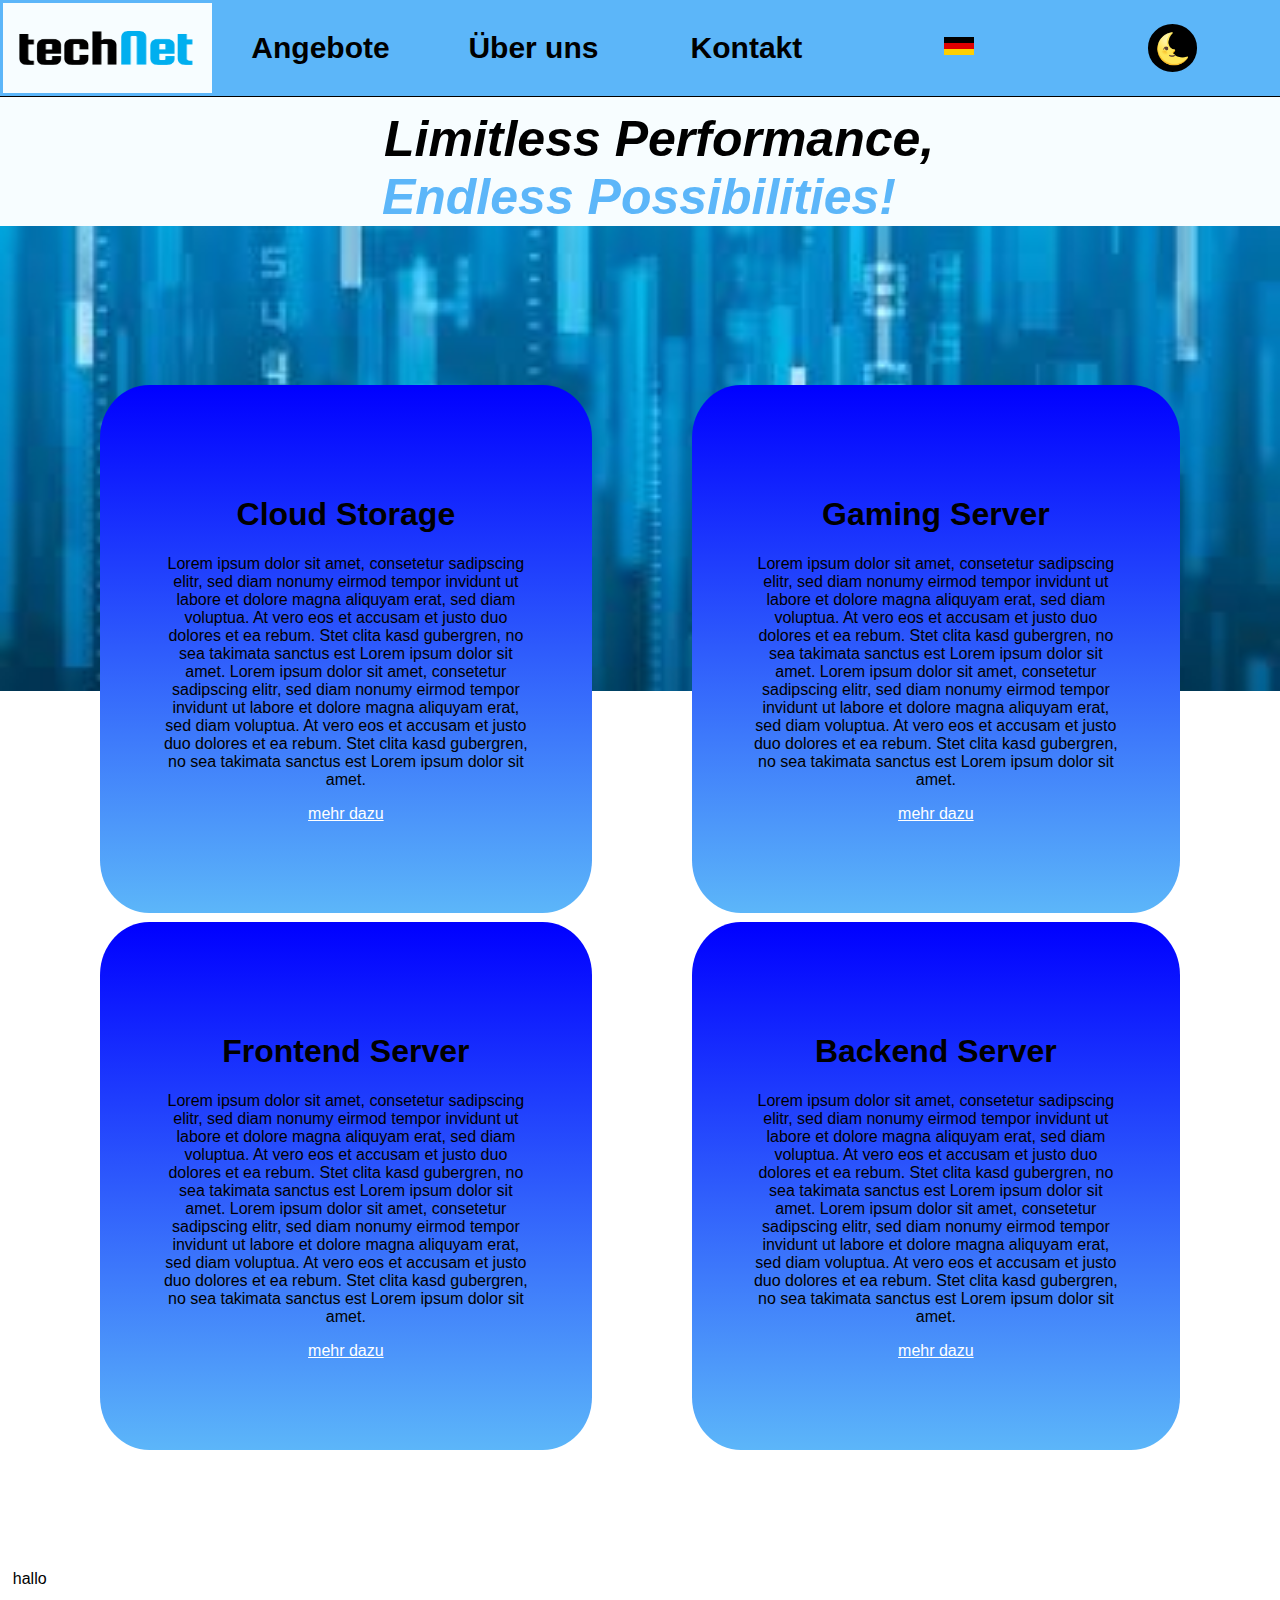
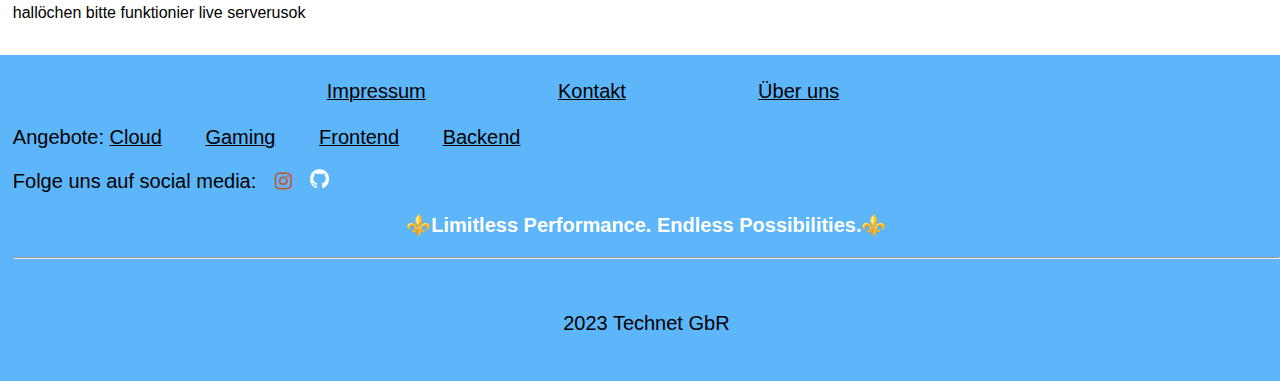
<file: index.html>
<!DOCTYPE html>
<html lang="de">
<head>
    <meta charset="UTF-8">
    <meta http-equiv="X-UA-Compatible" content="IE=edge">
    <meta name="viewport" content="width=device-width, initial-scale=1.0">
    <title>Technet</title>
    <script defer src="js/main.js"></script><!--Main script file for this webpage-->
    <script defer src="js/language.js"></script><!--Script file to select language-->
    <script defer src="js/theme.js"></script><!--Script file to change theme-->
    <link rel="stylesheet" href="css/style.css"><!--Main css file for this webpage-->
    <link rel="stylesheet" href="css/menu.css">
    <link rel="stylesheet" href="css/offers.css">
    <link rel="icon" type="image/x-icon" href="img/favicon.ico"><!--Favicon-->
    <link rel="manifest" href="manifest.webmanifest">
    <script defer src="js/menu.js"></script>
    <link rel="stylesheet" href="css/footer.css">
    <link rel="stylesheet" href="https://cdnjs.cloudflare.com/ajax/libs/font-awesome/4.7.0/css/font-awesome.min.css">
    <script src="js/offers.js" defer></script>
</head>
<body>
    <!--BEGIN HEADER-->
    <header>
        <nav class="navigationbar">
            <table class="navTable">
                <tr class="navRow1">
                    <td class="logo1td" title="Startseite">
                        <a href="index.html">
                        <img class="logo1img" id="logo1" src="img\logo1.png" alt="Technet Logo">
                        </a>
                    </td>
                    <td title="Angebote" id="offersNav">
                        <a href="javascript:void(0)">Angebote</a>
                        <div id="showOffersMenu">
                            <a href="html/cloud.html">Cloud</a><br><br>
                            <a href="html/gaming.html">Gaming</a><br><br>
                            <a href="html/frontend.html">Frontend</a><br><br>
                            <a href="html/backend.html">Backend</a>
                        </div>
                    </td>
                    <td title="Über uns" id="aboutUsNav"><a href="html/aboutThat.html">Über uns</a></td>
                    <td title="Kontakt" id="contactNav"><a href="html/contact.html">Kontakt</a></td>
                    <td id="language" title="Sprache">
                        <img src="img\german.png" id="germanImg" title="DE" alt="DE">
                    </td>
                    <td title="Theme" id="changeThemeId" class="changeTheme"><button id="changeThemeBtn">🌜</button></td>
                </tr>
            </table>
        </nav>
        <div class="showSloganHeaderDiv"><p id="slogantop">Limitless Performance,</p>
        <p id="sloganbottom">Endless Possibilities!</p> </div>
        <div class="offersDiv">
            <div class="offersTableDiv">
                <table class="offersTable">
                    <tr class="offersRow">
                        <td id="cloudStorage">
                            <h1>Cloud Storage</h1>
                            <p>Lorem ipsum dolor sit amet, consetetur sadipscing elitr, sed diam nonumy eirmod tempor invidunt ut labore et dolore magna aliquyam erat, sed diam voluptua. At vero eos et accusam et justo duo dolores et ea rebum. Stet clita kasd gubergren, no sea takimata sanctus est Lorem ipsum dolor sit amet. Lorem ipsum dolor sit amet, consetetur sadipscing elitr, sed diam nonumy eirmod tempor invidunt ut labore et dolore magna aliquyam erat, sed diam voluptua. At vero eos et accusam et justo duo dolores et ea rebum. Stet clita kasd gubergren, no sea takimata sanctus est Lorem ipsum dolor sit amet.</p>
                            <a href="html/cloud.html" class="seeMore">mehr dazu</a>
                        </td>
                        <td id="gamingServer">
                            <h1>Gaming Server</h1>
                            <p>Lorem ipsum dolor sit amet, consetetur sadipscing elitr, sed diam nonumy eirmod tempor invidunt ut labore et dolore magna aliquyam erat, sed diam voluptua. At vero eos et accusam et justo duo dolores et ea rebum. Stet clita kasd gubergren, no sea takimata sanctus est Lorem ipsum dolor sit amet. Lorem ipsum dolor sit amet, consetetur sadipscing elitr, sed diam nonumy eirmod tempor invidunt ut labore et dolore magna aliquyam erat, sed diam voluptua. At vero eos et accusam et justo duo dolores et ea rebum. Stet clita kasd gubergren, no sea takimata sanctus est Lorem ipsum dolor sit amet.</p>
                            <a href="html/gaming.html" class="seeMore">mehr dazu</a>
                        </td>
                    </tr>
                    <tr class="offersRow">
                        <td id="frontendServer">
                            <h1>Frontend Server</h1>
                            <p>Lorem ipsum dolor sit amet, consetetur sadipscing elitr, sed diam nonumy eirmod tempor invidunt ut labore et dolore magna aliquyam erat, sed diam voluptua. At vero eos et accusam et justo duo dolores et ea rebum. Stet clita kasd gubergren, no sea takimata sanctus est Lorem ipsum dolor sit amet. Lorem ipsum dolor sit amet, consetetur sadipscing elitr, sed diam nonumy eirmod tempor invidunt ut labore et dolore magna aliquyam erat, sed diam voluptua. At vero eos et accusam et justo duo dolores et ea rebum. Stet clita kasd gubergren, no sea takimata sanctus est Lorem ipsum dolor sit amet.</p>
                            <a href="html/frontend.html" class="seeMore">mehr dazu</a>
                        </td>
                        <td id="backendServer">
                            <h1>Backend Server</h1>
                            <p>Lorem ipsum dolor sit amet, consetetur sadipscing elitr, sed diam nonumy eirmod tempor invidunt ut labore et dolore magna aliquyam erat, sed diam voluptua. At vero eos et accusam et justo duo dolores et ea rebum. Stet clita kasd gubergren, no sea takimata sanctus est Lorem ipsum dolor sit amet. Lorem ipsum dolor sit amet, consetetur sadipscing elitr, sed diam nonumy eirmod tempor invidunt ut labore et dolore magna aliquyam erat, sed diam voluptua. At vero eos et accusam et justo duo dolores et ea rebum. Stet clita kasd gubergren, no sea takimata sanctus est Lorem ipsum dolor sit amet.</p>
                            <a href="html/backend.html" class="seeMore">mehr dazu</a>
                        </td>
                    </tr>
                </table>
            </div>
        </div>
    </header>
    <!--BEGIN MAIN-->
    <main>
        <p>hallo</p>
        hallöchen
        bitte funktionier live serverusok
        
    </main>
    <!--BEGIN FOOTER-->
    <footer>
        <div id="footerMenu">
            <a href="html/impressum.html">Impressum</a>
            <a href="html/contact.html">Kontakt</a>
            <a href="html/aboutThat.html">Über uns</a>
        </div><br>
        <div id="footerOffers">
            <p id="offersTxt">Angebote:</p>
            <a href="html/cloud.html">Cloud</a>
            <a href="html/gaming.html">Gaming</a>
            <a href="html/frontend.html">Frontend</a>
            <a href="html/backend.html">Backend</a>
        </div>
        <div id="socialMediaDiv">
            <p id="socMedText">Folge uns auf social media: 
                <a href="https://www.instagram.com/technet_servers/" target="_blank" class="fa fa-instagram"></a>
                <a href="https://github.com/Felixk24/Technetserver" target="_blank"><img id="githubLogo" src="img/githubLogo.png"></a>
            </p>
        </div>
        <p id="sloganFooter">⚜️Limitless Performance. Endless Possibilities.⚜️</p>
        <hr><br>
        <p id="yearTechnet">2023 Technet GbR</p>
    </footer>
</body>
</html>
</file>
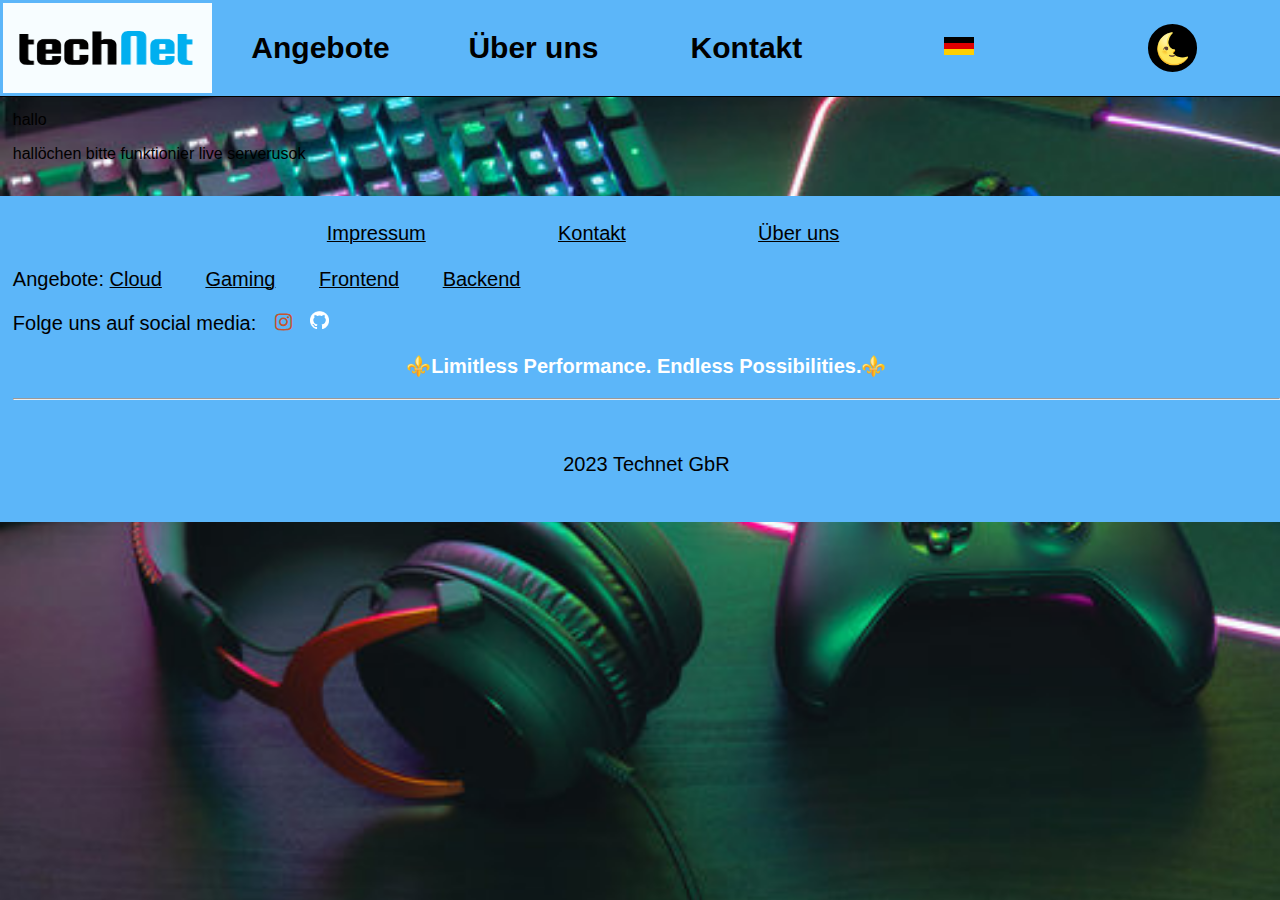
<file: html/contact.html>
<!DOCTYPE html>
<html lang="de">
<head>
    <meta charset="UTF-8">
    <meta http-equiv="X-UA-Compatible" content="IE=edge">
    <meta name="viewport" content="width=device-width, initial-scale=1.0">
    <title>Kontakt</title>
    <script defer src="../js/main.js"></script><!--Main script file for this webpage-->
    <script defer src="../js/language.js"></script><!--Script file to select language-->
    <script defer src="../js/theme.js"></script><!--Script file to change theme-->
    <link rel="stylesheet" href="../css/style.css"><!--Main css file for this webpage-->
    <link rel="stylesheet" href="../css/menu.css">
    <link rel="icon" type="image/x-icon" href="../img/favicon.ico"><!--Favicon-->
    <link rel="manifest" href="../manifest.webmanifest">
    <script defer src="../js/menu.js"></script>
    <link rel="stylesheet" href="../css/footer.css">
    <link rel="stylesheet" href="https://cdnjs.cloudflare.com/ajax/libs/font-awesome/4.7.0/css/font-awesome.min.css">
    <link rel="stylesheet" href="../css/gaming.css">
    <script src="../js/calc.js" defer></script>
</head>
<body>
    <!--BEGIN HEADER-->
    <header>
        <nav class="navigationbar">
            <table class="navTable">
                <tr class="navRow1">
                    <td class="logo1td" title="Startseite">
                        <a href="..\index.html">
                        <img class="logo1img" id="logo1" src="..\img\logo1.png" alt="Technet Logo">
                        </a>
                    </td>
                    <td title="Angebote" id="offersNav">
                        <a href="javascript:void(0)">Angebote</a>
                        <div id="showOffersMenu">
                            <a href="../html/cloud.html">Cloud</a><br><br>
                            <a href="../html/gaming.html">Gaming</a><br><br>
                            <a href="../html/frontend.html">Frontend</a><br><br>
                            <a href="../html/backend.html">Backend</a>
                        </div>
                    </td>
                    <td title="Über uns" id="aboutUsNav"><a href="../html/aboutThat.html">Über uns</a></td>
                    <td title="Kontakt" id="contactNav"><a href="../html/contact.html">Kontakt</a></td>
                    <td id="language" title="Sprache">
                        <img src="../img\german.png" id="germanImg" title="DE" alt="DE">
                    </td>
                    <td title="Theme" id="changeThemeId" class="changeTheme"><button id="changeThemeBtn">🌜</button></td>
                </tr>
            </table>
        </nav>
        </header>
        <main>
            <p>hallo</p>
            hallöchen
            bitte funktionier live serverusok
            
        </main>
        <!--BEGIN FOOTER-->
        <footer>
            <div id="footerMenu">
                <a href="../html/impressum.html">Impressum</a>
                <a href="../html/contact.html">Kontakt</a>
                <a href="../html/aboutThat.html">Über uns</a>
            </div><br>
            <div id="footerOffers">
                <p id="offersTxt">Angebote:</p>
                <a href="../html/cloud.html">Cloud</a>
                <a href="../html/gaming.html">Gaming</a>
                <a href="../html/frontend.html">Frontend</a>
                <a href="../html/backend.html">Backend</a>
            </div>
            <div id="socialMediaDiv">
                <p id="socMedText">Folge uns auf social media: 
                    <a href="https://www.instagram.com/technet_servers/" target="_blank" class="fa fa-instagram"></a>
                    <a href="https://github.com/Felixk24/Technetserver" target="_blank"><img id="githubLogo" src="../img/githubLogo.png"></a>
                </p>
            </div>
            <p id="sloganFooter">⚜️Limitless Performance. Endless Possibilities.⚜️</p>
            <hr><br>
            <p id="yearTechnet">2023 Technet GbR</p>
        </footer>
</body>
</html>
</file>
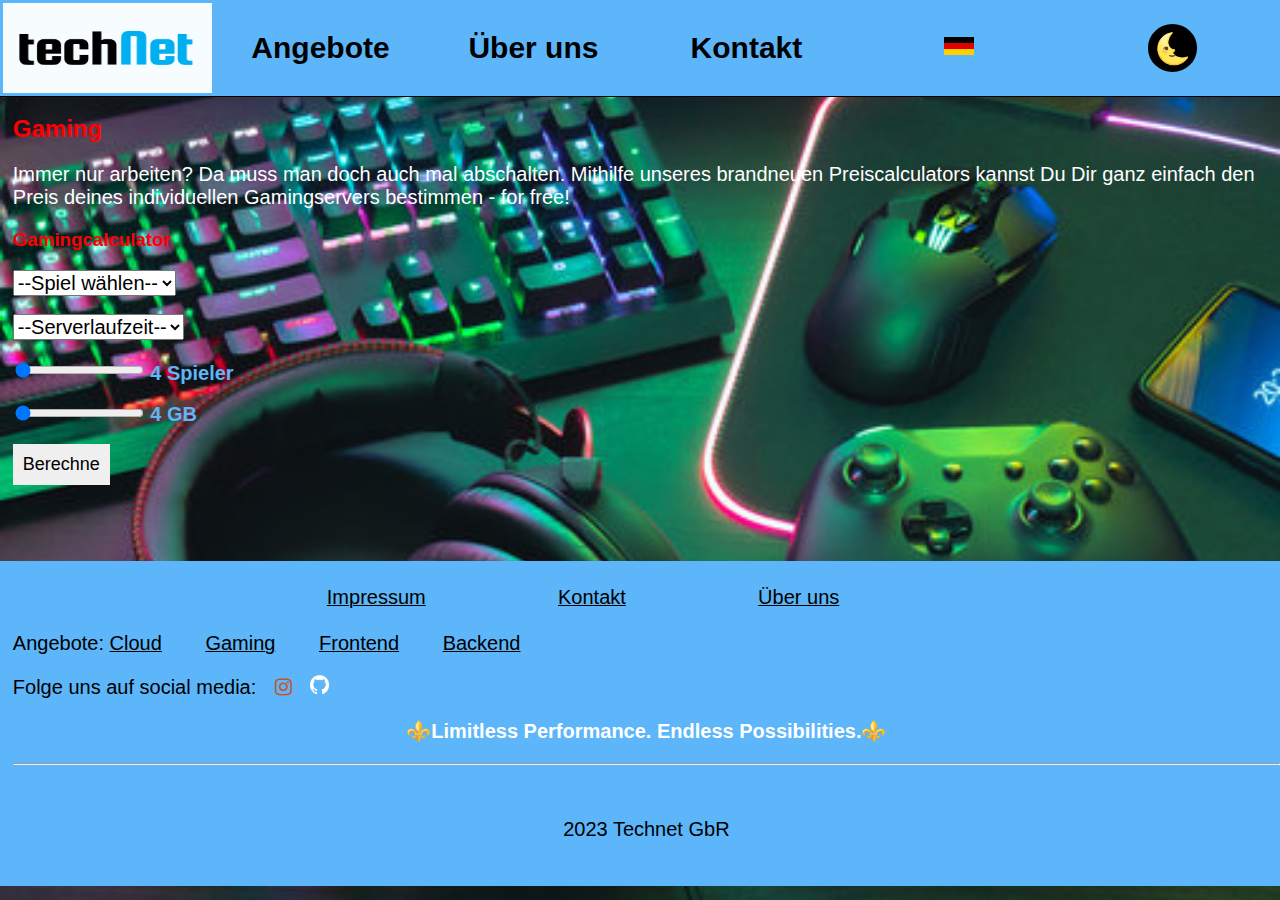
<file: html/gaming.html>
<!DOCTYPE html>
<html lang="de">
<head>
    <meta charset="UTF-8">
    <meta http-equiv="X-UA-Compatible" content="IE=edge">
    <meta name="viewport" content="width=device-width, initial-scale=1.0">
    <title>Gaming</title>
    <script defer src="../js/main.js"></script><!--Main script file for this webpage-->
    <script defer src="../js/language.js"></script><!--Script file to select language-->
    <script defer src="../js/theme.js"></script><!--Script file to change theme-->
    <link rel="stylesheet" href="../css/style.css"><!--Main css file for this webpage-->
    <link rel="stylesheet" href="../css/menu.css">
    <link rel="icon" type="image/x-icon" href="../img/favicon.ico"><!--Favicon-->
    <link rel="manifest" href="../manifest.webmanifest">
    <script defer src="../js/menu.js"></script>
    <link rel="stylesheet" href="../css/footer.css">
    <link rel="stylesheet" href="https://cdnjs.cloudflare.com/ajax/libs/font-awesome/4.7.0/css/font-awesome.min.css">
    <link rel="stylesheet" href="../css/gaming.css">
    <script src="../js/calc.js" defer></script>
</head>
<body>
    <!--BEGIN HEADER-->
    <header>
        <nav class="navigationbar">
            <table class="navTable">
                <tr class="navRow1">
                    <td class="logo1td" title="Startseite">
                        <a href="..\index.html">
                        <img class="logo1img" id="logo1" src="..\img\logo1.png" alt="Technet Logo">
                        </a>
                    </td>
                    <td title="Angebote" id="offersNav">
                        <a href="javascript:void(0)">Angebote</a>
                        <div id="showOffersMenu">
                            <a href="../html/cloud.html">Cloud</a><br><br>
                            <a href="../html/gaming.html">Gaming</a><br><br>
                            <a href="../html/frontend.html">Frontend</a><br><br>
                            <a href="../html/backend.html">Backend</a>
                        </div>
                    </td>
                    <td title="Über uns" id="aboutUsNav"><a href="../html/aboutThat.html">Über uns</a></td>
                    <td title="Kontakt" id="contactNav"><a href="../html/contact.html">Kontakt</a></td>
                    <td id="language" title="Sprache">
                        <img src="../img\german.png" id="germanImg" title="DE" alt="DE">
                    </td>
                    <td title="Theme" id="changeThemeId" class="changeTheme"><button id="changeThemeBtn">🌜</button></td>
                </tr>
            </table>
        </nav>
        </header>
        <main>
            <div id="gamingIntro">
                <h2>Gaming</h3>
                <p id="gamingIntroTxt">Immer nur arbeiten? Da muss man doch auch mal abschalten. Mithilfe unseres brandneuen Preiscalculators kannst Du Dir ganz einfach den Preis deines individuellen Gamingservers bestimmen - for free!</p>
            </div>
            <div id="gamingCalculator">
                <h3 id="gamingCalcHeading">Gamingcalculator</h3>
                <select id="chooseGame">
                    <option>--Spiel wählen--</option>
                    <option>--Minecraft--</option>
                    <option>--Schach--</option>
                    <option>--Piratecraft--</option>
                </select><br><br>
                <select id="chooseRunTime">
                    <option>--Serverlaufzeit--</option>
                    <option>7d</option>
                    <option>14d</option>
                    <option>1mon</option>
                    <option>3mon</option>
                    <option>6mon</option>
                    <option>12mon</option>
                </select><br><br>
                <input type="range" id="gamerNumber" value="4" min="4" max="100" step="1.0">
                <p id="showgamerNumber">4 Spieler</p><br><br>
                <input type="range" id="ramNumber" value="4" min="4" max="12" step="1.0">
                <p id="showramNumber">4 GB</p><br><br>
                <button id="calculateGamingPriceBtn">Berechne</button>
                <p id="showGamingPrice"><br></p>
            </div>
        </main>
        <!--BEGIN FOOTER-->
        <footer>
            <div id="footerMenu">
                <a href="../html/impressum.html">Impressum</a>
                <a href="../html/contact.html">Kontakt</a>
                <a href="../html/aboutThat.html">Über uns</a>
            </div><br>
            <div id="footerOffers">
                <p id="offersTxt">Angebote:</p>
                <a href="../html/cloud.html">Cloud</a>
                <a href="../html/gaming.html">Gaming</a>
                <a href="../html/frontend.html">Frontend</a>
                <a href="../html/backend.html">Backend</a>
            </div>
            <div id="socialMediaDiv">
                <p id="socMedText">Folge uns auf social media: 
                    <a href="https://www.instagram.com/technet_servers/" target="_blank" class="fa fa-instagram"></a>
                    <a href="https://github.com/Felixk24/Technetserver" target="_blank"><img id="githubLogo" src="../img/githubLogo.png"></a>
                </p>
            </div>
            <p id="sloganFooter">⚜️Limitless Performance. Endless Possibilities.⚜️</p>
            <hr><br>
            <p id="yearTechnet">2023 Technet GbR</p>
        </footer>
</body>
</html>
</file>
<file: css/style.css>
body{
    margin:0;
    padding:0;
    font-family: Arial, Helvetica, sans-serif;
    background-color: white;
}

main {
    position: relative;
    top: 95px;
    margin-left: 1%;
    margin-bottom: 10%;
}

:root {
    --technet: #5CB6F9;
}

#logo1{
    padding:0;
    margin:0;
    width: 100%;
    height: 90px;
    display: block;
}

#slogantop{
    padding-top: 110px;
    padding-left: 30%;
}
#sloganbottom{
    padding-right: 30%;
    text-align: end;
    color: var(--technet);
}
#sloganbottom,
#slogantop{
    font-size: 50px;
    font-style:oblique;
    font-family: 'Lucida Sans', 'Lucida Sans Regular', 'Lucida Grande', 'Lucida Sans Unicode', Geneva, Verdana, sans-serif;
    font-weight: bold;
    background-color: #f7fdff;
    margin-bottom: 0%;
    margin-top: 0;
}
.logo2Img{
    width: 100%;
    opacity: 50%;
    z-index: 1;
}
</file>
<file: css/menu.css>
:root {
    --technet: #5CB6F9;
}

.navRow1{
    background-color: --technet;
}

.navTable {
    background-color: var(--technet);
    position: fixed;
    top: 0px;
    font-weight: bold;
    height: 95px;
    width: 100%;
    border-bottom: 1px solid black;
    z-index: 3;
}

.navTable a {
    color: black;
    font-size: 30px;
    text-decoration: none;
    transition-duration: 0.3s;
}

.navTable a:hover {
    color: rgb(74, 73, 73);
}

.navTable td{
    align-items: center;
    width: 16.66%;
    text-align: center;
}

#changeThemeBtn {
    border-radius: 100%;
    border: none;
    background-color: black;
    padding: 3%;
    font-size: 30px;
    cursor: pointer;
}

#germanImg {
    width: 30px;
    height: auto;
    background-color: inherit;
    cursor: pointer;
}

#showOffersMenu {
    position: fixed;
    top: 94px;
    left: 16.66%;
    width: 16.66%;
    background-color: var(--technet);
    text-align: center;
    font-size: 30px;
    display: none;
    border: 1px solid black;
    border-top: none;
}

#showOffersMenu a {
    color: black;
    text-decoration: none;
    transition-duration: 0.3s;
    font-weight: bold;
}

#showOffersMenu a:hover {
    color: white;
}
</file>
<file: css/offers.css>
.offersDiv{
    background-image: url('../img/bildl.jpeg');
    background-repeat: no-repeat;
    background-size: 100%;
    min-height: 500px;
}

.offersDiv a {
    color: white;
}

.offersTable .offersRow td{
    border: none;
    border-radius: 10%;
    padding: 90px 60px;
    color: black;
    max-width: 807.1px;
}

.offersTable td {
    cursor: pointer;
    background-image: linear-gradient(blue, #5CB6F9);
}

.offersTable td:hover {
    transition-duration: 5s;
    background-image: linear-gradient(purple, #5CB6F9);
}

.offersTable {
    border-spacing: 100px 9px;
    table-layout: fixed;
    padding-top: 150px;
}
.offersTableDiv{
    display: grid; 
    text-align: center
}
</file>
<file: css/footer.css>
:root {
    --technet: #5CB6F9;
}

#offersTxt {
    display: inline;
}

footer {
    position: relative;
    bottom: 0px;
    right: 0px;
    left: 0px;
    background-color: var(--technet);
    padding-top: 2%;
    padding-left: 1%;
    font-size: 20px;
    margin-bottom: -100px;
    padding-bottom: 2%;
    z-index: 1;
}

footer a {
    text-decoration: underline;
    text-decoration-thickness: 1px;
    color: black;
}

footer a:hover {
    transition-duration: 1s;
    text-decoration: none;
}

#footerMenu {
    text-align: center;
}

#footerMenu a {
    margin-right: 10%;
}

#footerOffers a {
    margin-right: 3%;
}

.fa-instagram {
    background: none;
    color: rgb(197, 84, 46);
    text-decoration: none;
    margin-left: 1%;
}

#sloganFooter {
    text-align: center;
    color: white;
    font-weight: bold;
}

hr {
    color: goldenrod
}

#yearTechnet {
    text-align: center;
}

#githubLogo {
    width: 1.5%;
    margin-left: 1%;
}
</file>
<file: css/gaming.css>
main {
    margin-left: 1%;
    margin-bottom: 10%;
}

body {
    background-image: url("../img/gaming.jpg");
    background-repeat: no-repeat;
    background-size: 100%;
}

h2, #gamingCalcHeading {
    color: red;
}

#gamingIntroTxt {
    font-size: 20px;
    color: white;
}

#showgamerNumber, #showramNumber {
    display: inline;
    color: #5CB6F9;
    font-Weight: bold;
}

#chooseGame, #chooseRunTime, #showGamingPrice, #showgamerNumber, #showramNumber {
    font-size: 20px;
}

#gamerNumber {
    height: 20px;
}

#calculateGamingPriceBtn {
    border: none;
    padding: 10px;
    font-size: large;
    cursor: pointer;
}
</file>
